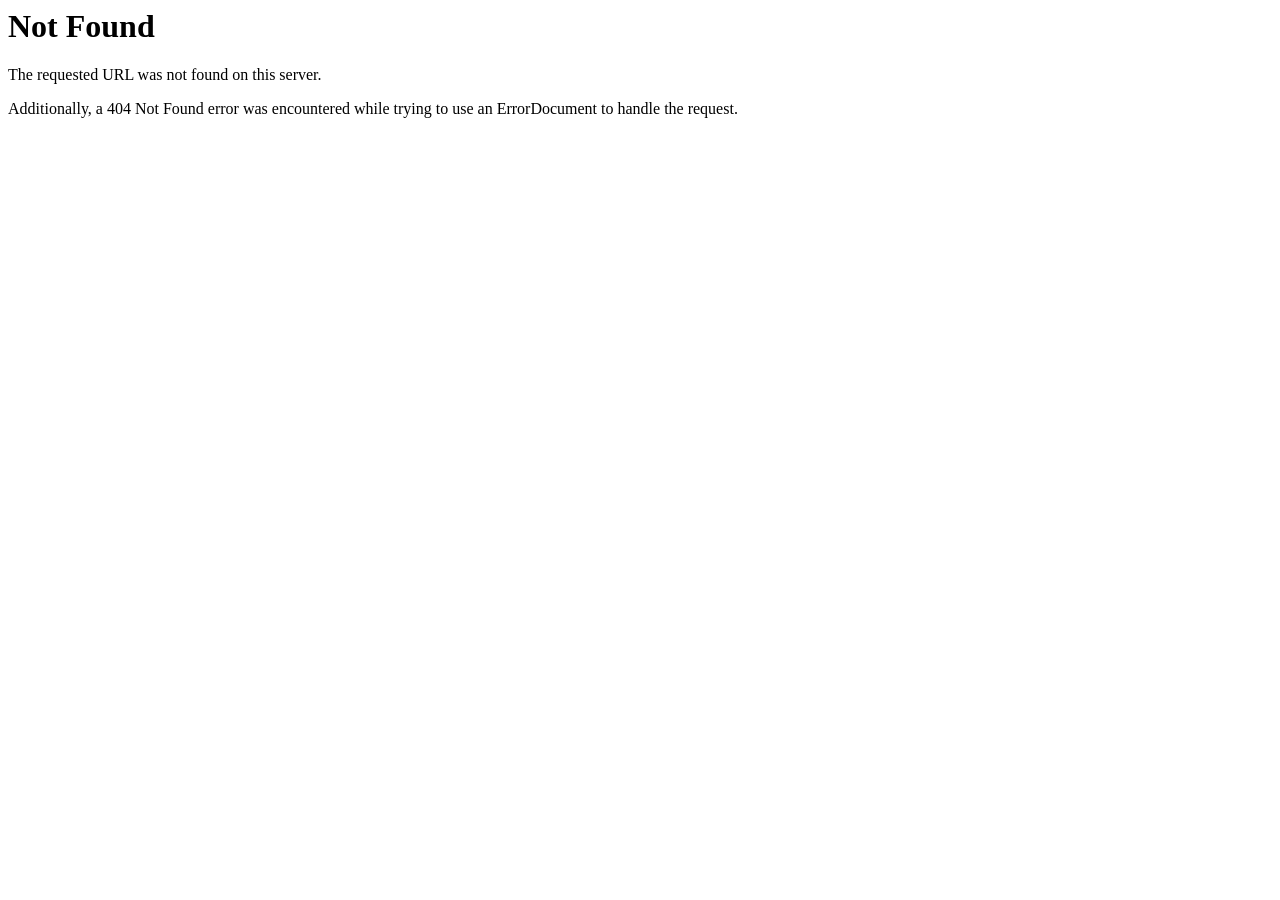
<file: FrontEnd/assets/css/owl.video.play.html>
<!DOCTYPE HTML PUBLIC "-//IETF//DTD HTML 2.0//EN">
<html><head>
<title>404 Not Found</title>
</head><body>
<h1>Not Found</h1>
<p>The requested URL was not found on this server.</p>
<p>Additionally, a 404 Not Found
error was encountered while trying to use an ErrorDocument to handle the request.</p>
</body></html>
</file>
